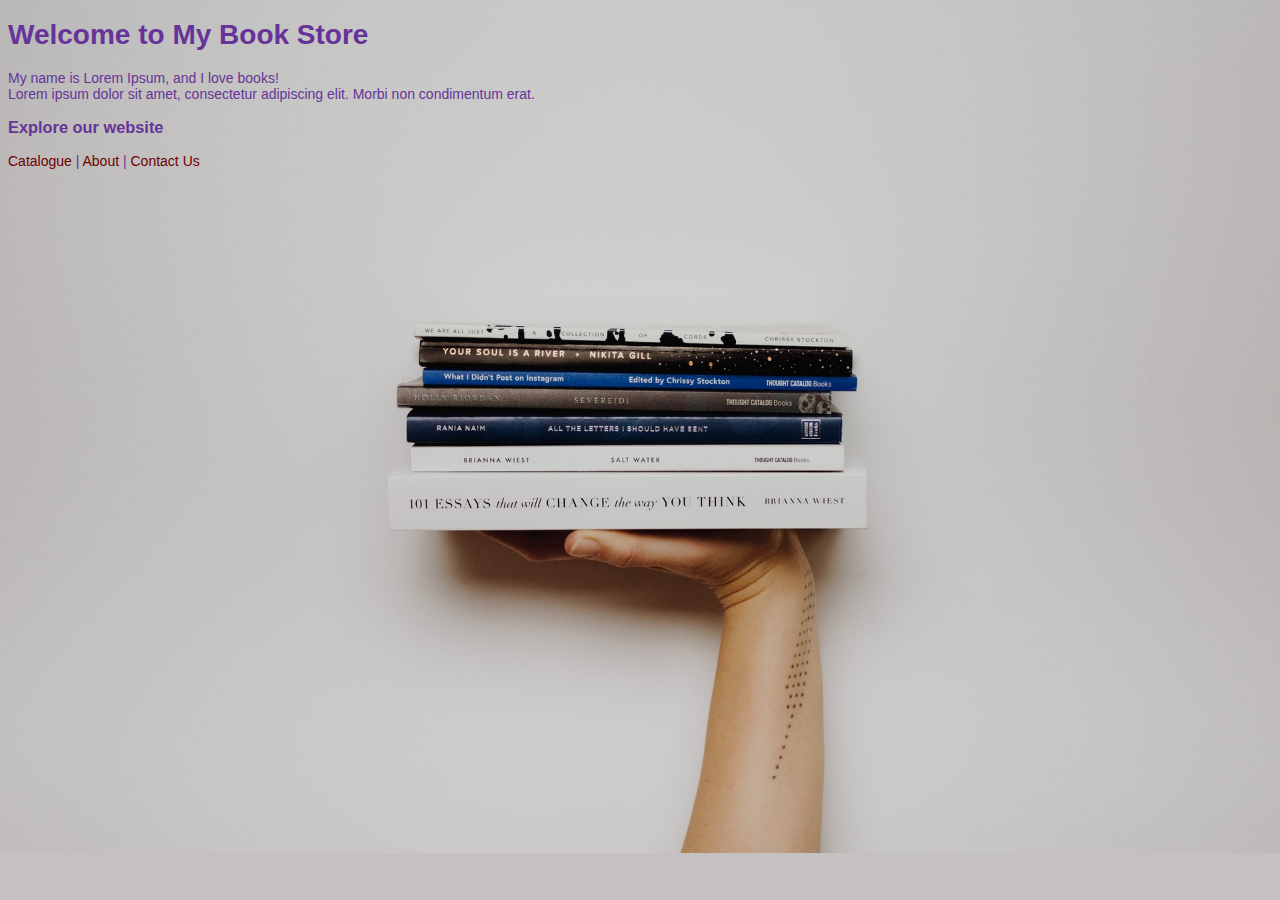
<file: index.html>
<!DOCTYPE html>
<html lang="en">
    <head>
        <link rel="stylesheet" href="./styles.css">
        <title>My Book Store</title>
    </head>
    <body class="bgimg bgcolor">
        <h1>Welcome to My Book Store</h1>
        <p>
            My name is Lorem Ipsum, and I love books! <br>
            Lorem ipsum dolor sit amet, consectetur adipiscing elit. 
            Morbi non condimentum erat. 
        </p>

        <h3> Explore our website</h3>

        <a href="./content/catalogue.html">Catalogue</a> |
        <a href="./content/about.html">About</a> |
        <a href="./content/contact.html">Contact Us</a>


    </body>
</html>
</file>
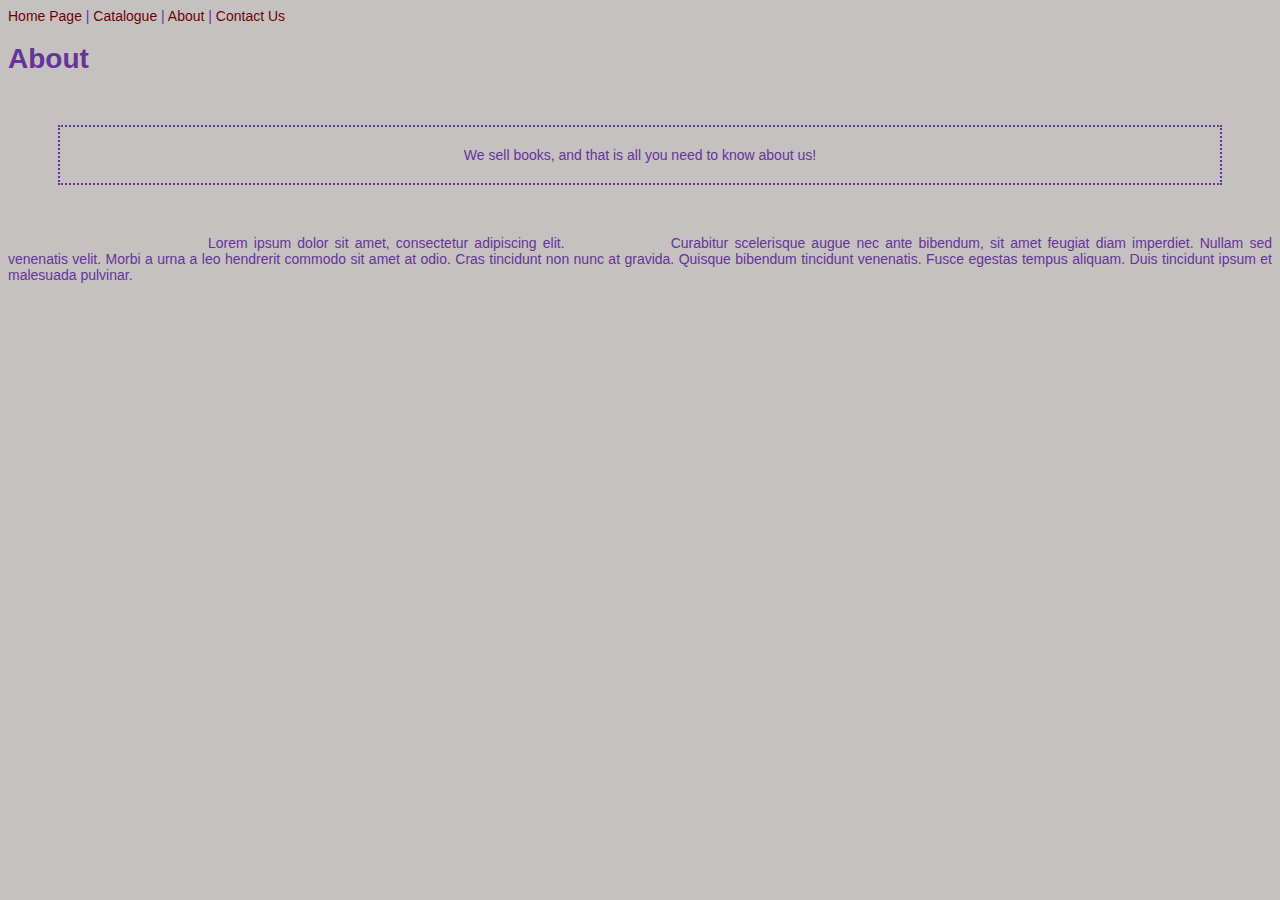
<file: content/about.html>
<!DOCTYPE html>
<html lang="en">
<head>
    <link rel="stylesheet" href="../styles.css">
    <title>About</title>
</head>
<body class="bgcolor">
    <a href="../index.html">Home Page</a> |
    <a href="./catalogue.html">Catalogue</a> |
    <a href="./about.html">About</a> |
    <a href="./contact.html">Contact Us</a>

    <h1>About</h1>

    <p class="centeredParagraph borderedParagraph smallPadding medMargin">
        We sell books, and that is all you need to know about us!
    </p>

    <p class="justifiedParagraph">
        <span class="unevenPadding">Lorem ipsum dolor sit amet, consectetur adipiscing elit. </span> 
        Curabitur scelerisque augue nec ante bibendum, sit amet feugiat diam imperdiet. 
        Nullam sed venenatis velit. Morbi a urna a leo hendrerit commodo sit amet at odio. 
        Cras tincidunt non nunc at gravida. Quisque bibendum tincidunt venenatis. 
        Fusce egestas tempus aliquam. Duis tincidunt ipsum et malesuada pulvinar.
    </p>

</body>
</html>
</file>
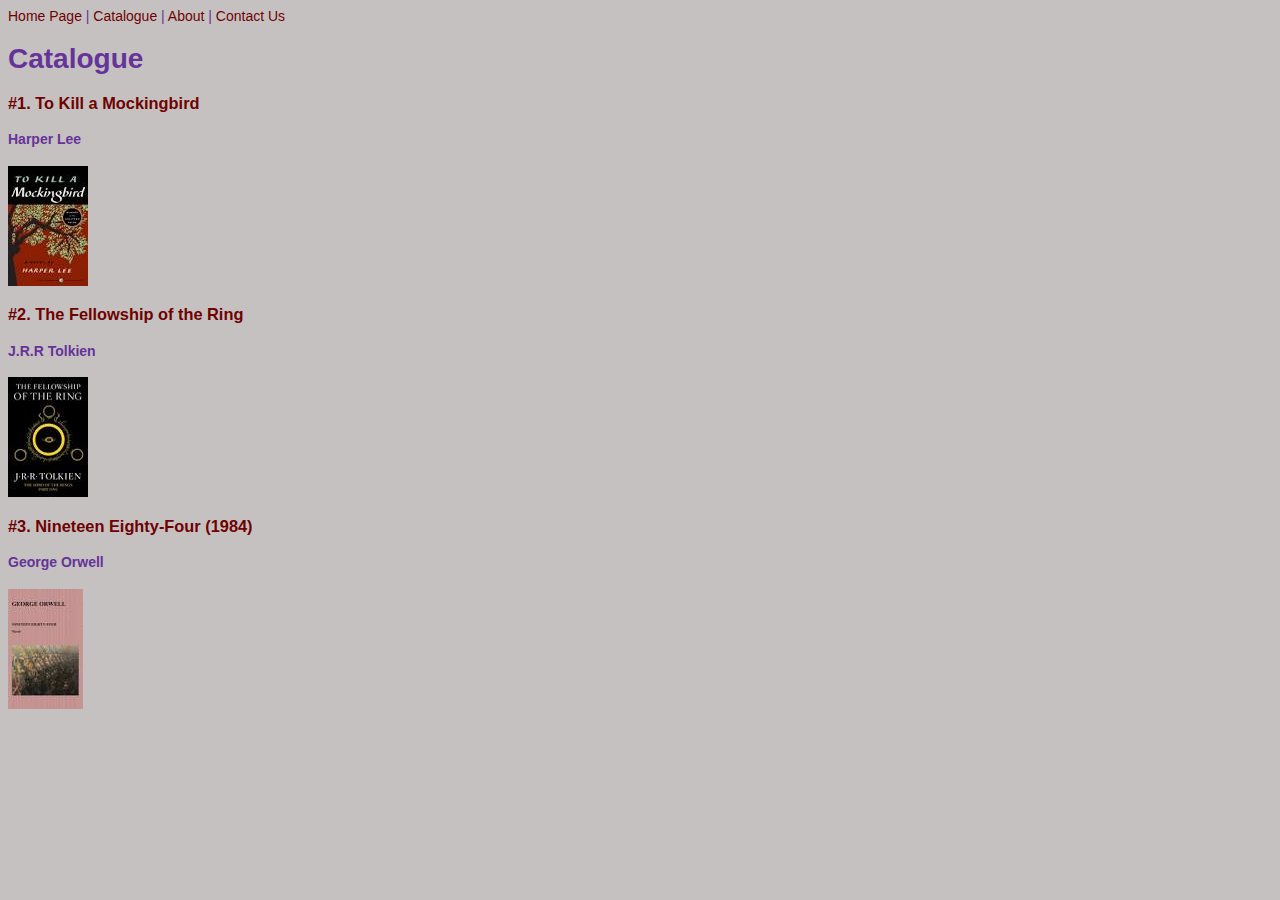
<file: content/catalogue.html>
<!DOCTYPE html>
<html lang="en">
<head>
    <link rel="stylesheet" href="../styles.css">
    <title>Book Catalogue</title>
</head>
<body class="bgcolor">
    <a href="../index.html">Home Page</a> |
    <a href="./catalogue.html">Catalogue</a> |
    <a href="./about.html">About</a> |
    <a href="./contact.html">Contact Us</a>

    <h1>Catalogue</h1>

    <a href="https://en.wikipedia.org/wiki/To_Kill_a_Mockingbird" target="_blank">
        <h3>#1. To Kill a Mockingbird</h3>
    </a>
    <h4>Harper Lee</h4>
    <img src="../assets/mockingbird.jpeg" alt="To Kill a Mockingbird">
    
    <a href="https://en.wikipedia.org/wiki/The_Fellowship_of_the_Ring" target="_blank">
        <h3>#2. The Fellowship of the Ring</h3>
    </a>
    <h4>J.R.R Tolkien</h4>
    <img src="../assets/ring.jpeg" alt="The Fellowship of the Ring">
    
    <a href="https://en.wikipedia.org/wiki/Nineteen_Eighty-Four" target="_blank">
        <h3>#3. Nineteen Eighty-Four (1984)</h3>
    </a>
    <h4>George Orwell</h4>
    <img src="../assets/1984.jpeg" alt="Nineteen Eighty-Four">

</body>
</html>
</file>
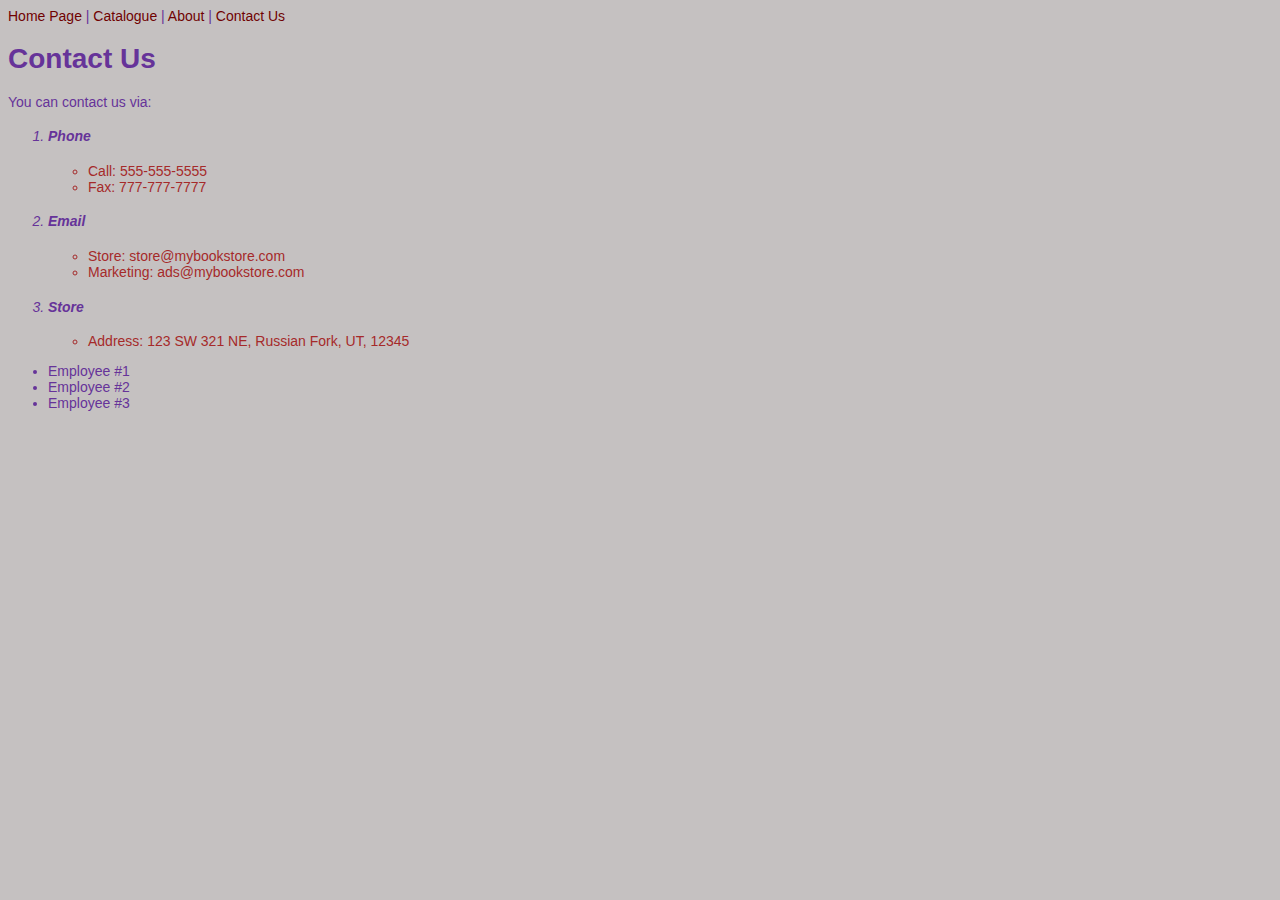
<file: content/contact.html>
<!DOCTYPE html>
<html lang="en">
<head>
    <link rel="stylesheet" href="../styles.css">
    <title>Contact Us</title>
</head>
<body class="bgcolor">
    <a href="../index.html">Home Page</a> |
    <a href="./catalogue.html">Catalogue</a> |
    <a href="./about.html">About</a> |
    <a href="./contact.html">Contact Us</a>

    <h1>Contact Us</h1>

    <p>You can contact us via:</p>

    <ol>
        <li>
            <h4>Phone</h4>
            <ul>
                <li>Call: 555-555-5555</li>
                <li>Fax: 777-777-7777</li>
            </ul>
        </li>
        <li>
            <h4>Email</h4>
            <ul>
                <li>Store: store@mybookstore.com</li>
                <li>Marketing: ads@mybookstore.com</li>
            </ul>
        </li>
        <li>
            <h4>Store</h4>
            <ul>
                <li>Address: 123 SW 321 NE, Russian Fork, UT, 12345</li>
            </ul>
        </li>
    </ol>

    <ul>
        <li>Employee #1</li>
        <li>Employee #2</li>
        <li>Employee #3</li>
    </ul>
</body>
</html>
</file>
<file: styles.css>
/* Step 1 */
/* Show Inline Style */

/* Step 2 */
/* 
    Override default HTML styling 
    
    font-family
    font-size
    color

    font-style
    text-decoration
*/


body {
    font-family: Arial, Helvetica, sans-serif;
    font-size: 14px;
    color: rebeccapurple; /* rgb and hex */
}

/* All child elements will inherit */
ol {
    font-size: 14px;
    font-style: italic;
}

a {
    text-decoration: none;
    color: rgb(112, 1, 1);
}

/* Step 3 */
/* 
    CSS Inheritance
    make <li> within <ul> non-italic
    add separate ul and then add ol > ul > li
*/


ol > li > ul > li { /* this one is optional */
    font-style: normal;
    color: brown;
}

/* Step 4 */
/* 
    Separate .css file
    <link rel="stylesheet" href="styles.css">
*/

/* Step 5 */
/* 
    Custom Classes 
    text-align
    img size    
    px, em, rem, %, vw, vh
    absolute units (px) vs relative units (all else)
    EM: Relative to the parent element
    REM: Relative to the root element (HTML tag)
    %: Relative to the parent element
    VW: Relative to the viewport’s width
    VH: Relative to the viewport’s height
*/

.centeredParagraph {
    text-align: center;
}

.justifiedParagraph {
    text-align:justify;
}

.thumbnail {
    width: 300px;
}

/* Step 6 */
/* 
    Background Color
    Background img
    background size
*/

.bgimg {
    background-image: url("./assets/back.jpg");
    background-size:cover;
    background-repeat: no-repeat;
}

.bgcolor {
    background-color: rgb(197, 193, 193);
}

/* Step 7 */
/* 
    Box model

    in-line vs box elements
    border
    padding
    margin
*/

.borderedParagraph {
    border: rebeccapurple 2px dotted;
}

.smallPadding {
    padding: 20px;
}

/* introduce span */
.unevenPadding {
    padding: 20px 100px 200px 200px;
}

.medMargin {
    margin: 50px;
}

/* this is the place to show chrome inspector */

/* Step 8 */
/* 
    CSS state properties
    Other selectors and !important
    animations
    sounds
*/

a:hover {
    font-size: 24px;
}
</file>
